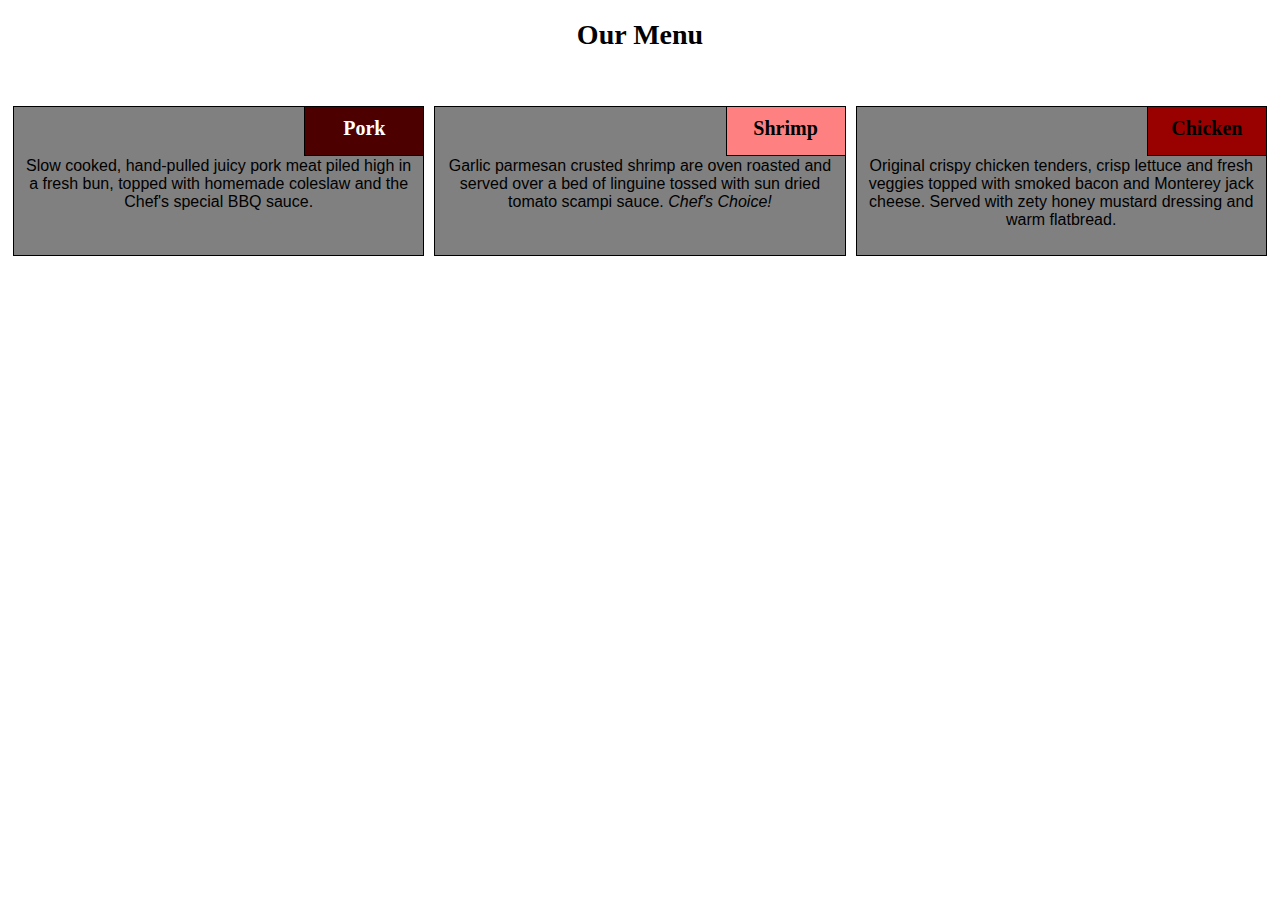
<file: mod2-soln/index.html>
<!DOCTYPE html>
<html>
<head>
<meta charset="utf-8">
<meta name="viewport" content="width= device-width, initial-scale= 1">
<title>Assignment solution for Module 2</title>
<link rel="stylesheet" href="css/style.css">

<style>
	
#italic{
	font-style: italic;
}

</style>

</head>
<body>
	<h1>Our Menu</h1>
<div class="row">
	<div class="col-lg-4 col-md-6 col-sm-12" id="container1">
	<p id="p1">Pork</p>
	<p>Slow cooked, hand-pulled juicy pork meat piled high in a fresh bun, topped with homemade coleslaw and the Chef's special BBQ sauce.</p>
	</div>

	<div class="col-lg-4 col-md-6 col-sm-12" id="container2">
	<p id="p2">Shrimp</p>
	<p>Garlic parmesan crusted shrimp are oven roasted and served over a bed of linguine tossed with sun dried tomato scampi sauce.<span id="italic"> Chef's Choice!</span></p>
	</div>

	<div class="col-lg-4 col-md-12 col-sm-12" id="container3">
	<p id="p3">Chicken</p>
	<p>Original crispy chicken tenders, crisp lettuce and fresh veggies topped with smoked bacon and Monterey jack cheese. Served with zety honey mustard dressing and warm flatbread.</p>
	</div>

</div>
</body>
</html>
</file>
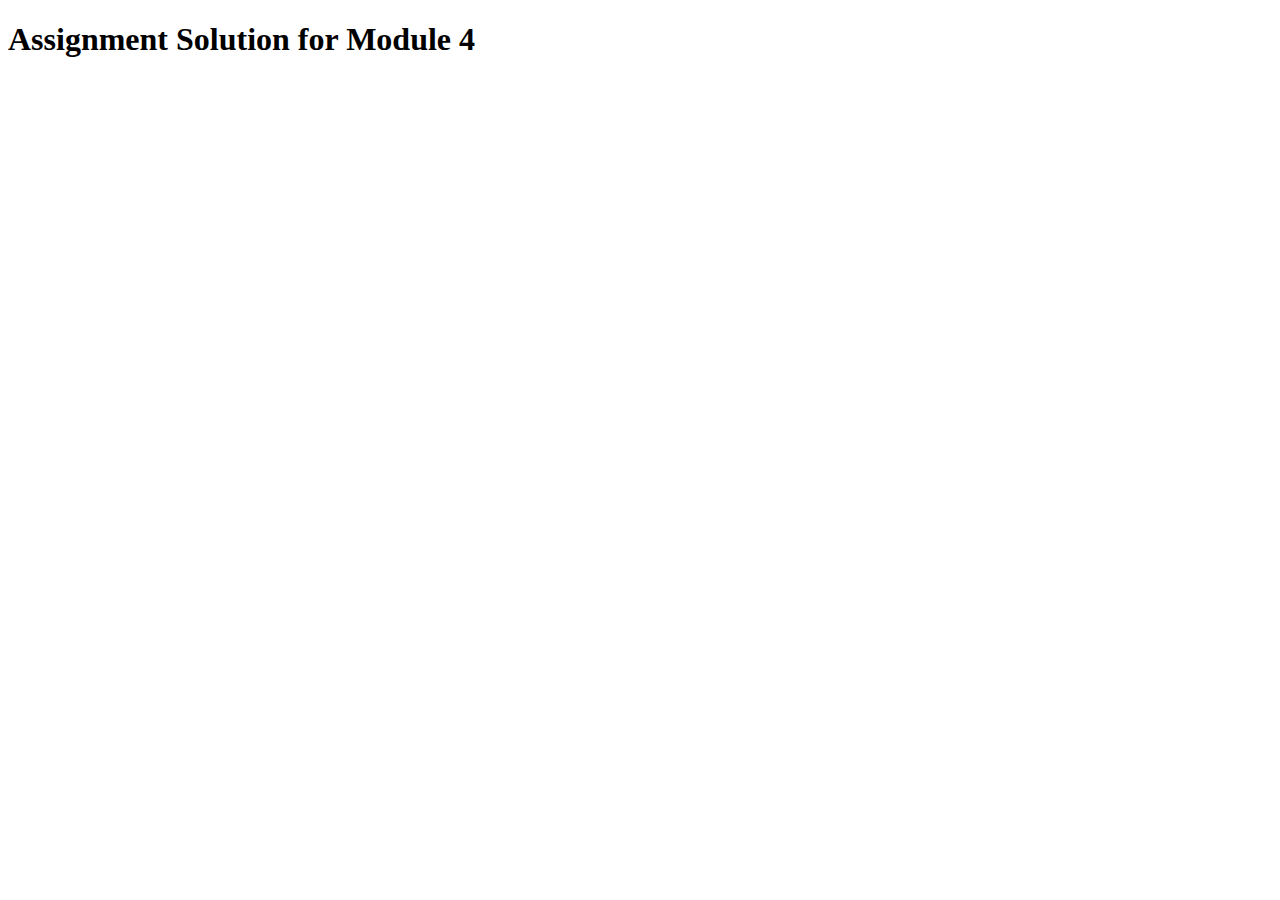
<file: mod4-soln/index.html>
<!DOCTYPE html>
<html>
<head>
  <meta charset="utf-8">
  <title>Assignment Solution for Module 4</title>
  <script>
    var names = []; 
  </script>
  <script src="SpeakHello.js"></script>
  <script src="SpeakGoodBye.js"></script>
  <script src="script.js"></script>
</head>
<body>
  <h1>Assignment Solution for Module 4</h1>
</body>
</html>
</file>
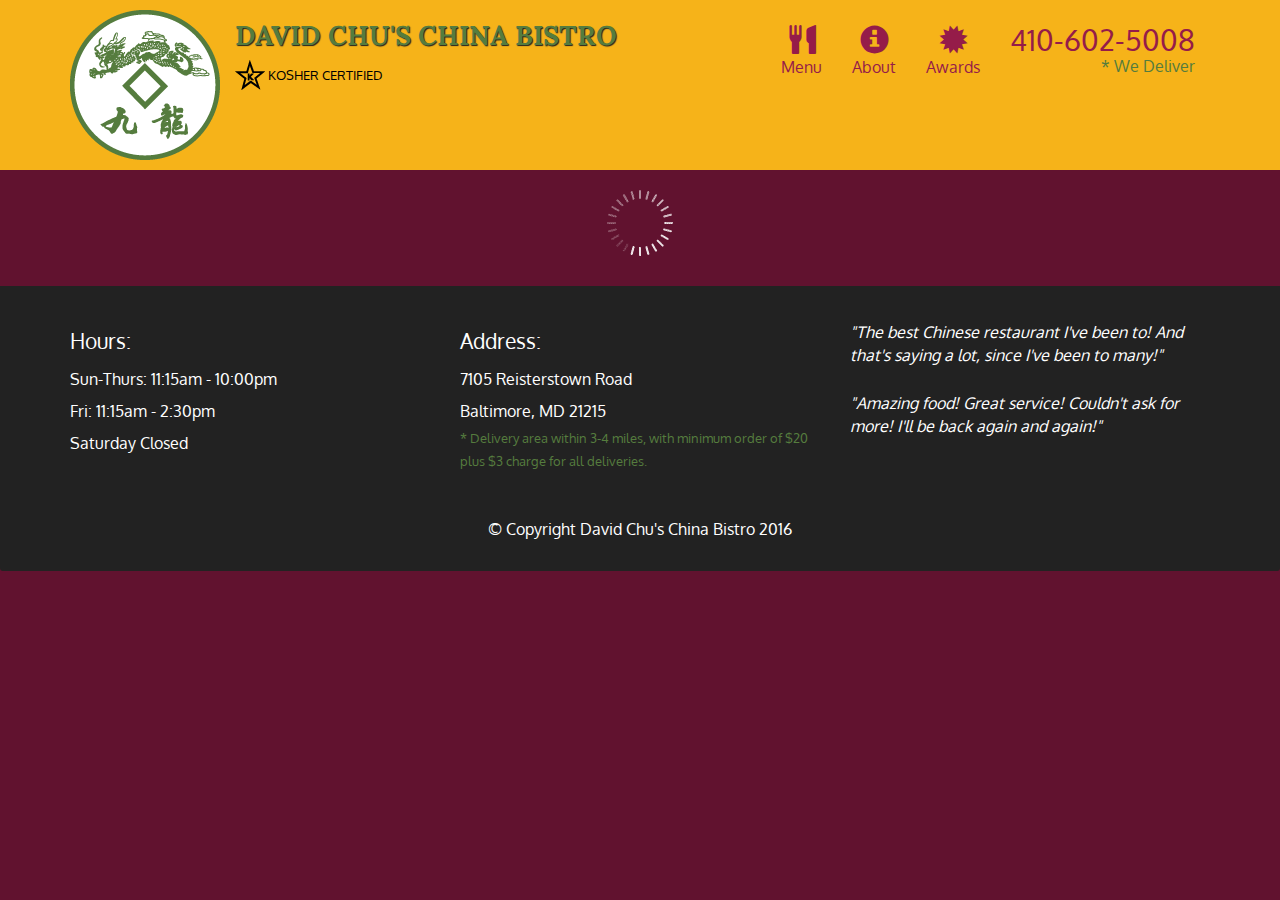
<file: mod5-soln/index.html>
<!doctype html>
<html lang="en">
  <head>
    <meta charset="utf-8">
    <meta http-equiv="X-UA-Compatible" content="IE=edge">
    <meta name="viewport" content="width=device-width, initial-scale=1">
    <title>David Chu's China Bistro</title>
    <link rel="stylesheet" href="css/bootstrap.min.css">
    <link rel="stylesheet" href="css/styles.css">
    <link href='https://fonts.googleapis.com/css?family=Oxygen:400,300,700' rel='stylesheet' type='text/css'>
    <link href='https://fonts.googleapis.com/css?family=Lora' rel='stylesheet' type='text/css'>
  </head>
<body>
  <header>
    <nav id="header-nav" class="navbar navbar-default">
      <div class="container">
        <div class="navbar-header">
          <a href="index.html" class="pull-left visible-md visible-lg">
            <div id="logo-img" alt="Logo image"></div>
          </a>

          <div class="navbar-brand">
            <a href="index.html"><h1>David Chu's China Bistro</h1></a>
            <p>
              <img src="images/star-k-logo.png" alt="Kosher certification">
              <span>Kosher Certified</span>
            </p>
          </div>

          <button id="navbarToggle" type="button" class="navbar-toggle collapsed" data-toggle="collapse" data-target="#collapsable-nav" aria-expanded="false">
            <span class="sr-only">Toggle navigation</span>
            <span class="icon-bar"></span>
            <span class="icon-bar"></span>
            <span class="icon-bar"></span>
          </button>
        </div>
        
        <div id="collapsable-nav" class="collapse navbar-collapse">
           <ul id="nav-list" class="nav navbar-nav navbar-right">
            <li id="navHomeButton" class="visible-xs active">
              <a href="index.html">
                <span class="glyphicon glyphicon-home"></span> Home</a>
            </li>
            <li id="navMenuButton">
              <a href="#" onclick="$dc.loadMenuCategories();">
                <span class="glyphicon glyphicon-cutlery"></span><br class="hidden-xs"> Menu</a>
            </li>
            <li>
              <a href="#">
                <span class="glyphicon glyphicon-info-sign"></span><br class="hidden-xs"> About</a>
            </li>
            <li>
              <a href="#">
                <span class="glyphicon glyphicon-certificate"></span><br class="hidden-xs"> Awards</a>
            </li>
            <li id="phone" class="hidden-xs">
              <a href="tel:410-602-5008">
                <span>410-602-5008</span></a><div>* We Deliver</div>
            </li>
          </ul><!-- #nav-list -->
        </div><!-- .collapse .navbar-collapse -->
      </div><!-- .container -->
    </nav><!-- #header-nav -->
  </header>

  <div id="call-btn" class="visible-xs">
    <a class="btn" href="tel:410-602-5008">
    <span class="glyphicon glyphicon-earphone"></span>
    410-602-5008
    </a>
  </div>
  <div id="xs-deliver" class="text-center visible-xs">* We Deliver</div>

  <div id="main-content" class="container"></div>

  <footer class="panel-footer">
    <div class="container">
      <div class="row">
        <section id="hours" class="col-sm-4">
          <span>Hours:</span><br>
          Sun-Thurs: 11:15am - 10:00pm<br>
          Fri: 11:15am - 2:30pm<br>
          Saturday Closed
          <hr class="visible-xs">
        </section>
        <section id="address" class="col-sm-4">
          <span>Address:</span><br>
          7105 Reisterstown Road<br>
          Baltimore, MD 21215
          <p>* Delivery area within 3-4 miles, with minimum order of $20 plus $3 charge for all deliveries.</p>
          <hr class="visible-xs">
        </section>
        <section id="testimonials" class="col-sm-4">
          <p>"The best Chinese restaurant I've been to! And that's saying a lot, since I've been to many!"</p>
          <p>"Amazing food! Great service! Couldn't ask for more! I'll be back again and again!"</p>
        </section>
      </div>
      <div class="text-center">&copy; Copyright David Chu's China Bistro 2016</div>
    </div>
  </footer>

  <!-- jQuery (Bootstrap JS plugins depend on it) -->
  <script src="js/jquery-2.1.4.min.js"></script>
  <script src="js/bootstrap.min.js"></script>
  <script src="js/ajax-utils.js"></script>
  <script src="js/script.js"></script>
</body>
</html>
</file>
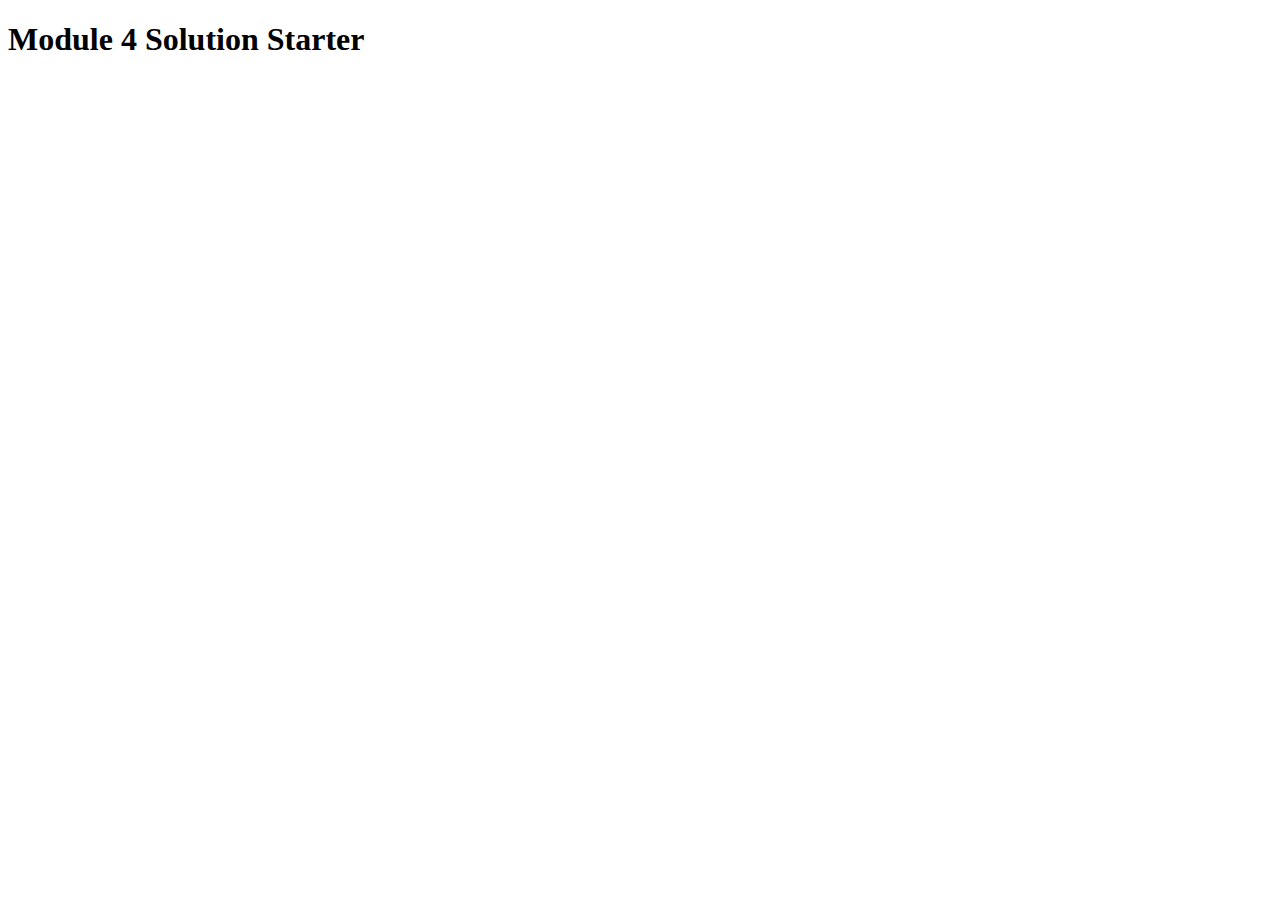
<file: mod4-prac/easier/index.html>
<!DOCTYPE html>
<html>
<head>
  <meta charset="utf-8">
  <title>Module 4 Solution Starter</title>
  <script src="SpeakHello.js"></script>
  <script src="SpeakGoodBye.js"></script>
  <script src="script.js"></script>
</head>
<body>
  <h1>Module 4 Solution Starter</h1>
</body>
</html>
</file>
<file: mod2-soln/css/style.css>
*{
	box-sizing: border-box;
}

h1{
	text-align: center;
	font-size: 175%;
	margin-bottom: 50px;
	font-family: Georgia, Garamond, serif;
}

p{
	height:150px;
	background-color: #808080;
	padding: 50px 10px 10px 10px;
	border: 1px solid black;
	margin: 5px;
	text-align: center;
	overflow: auto;
	font-family: Arial, Helvetica, sans-serif;
}

#container1{
	position: relative;
}
#container2{
	position: relative;
}
#container3{
	position: relative;
}

#p1{
	background-color: #4d0000;
	color: white;
  position: absolute;
  top: 0;
  right: 0;
  font-size: 125%;
  font-weight: bold;
  height: 50px;
 	width: 120px;
  padding: 10px;
  text-align: center;
  font-family: Georgia, Garamond, serif;
}

#p2{
	background-color: #ff8080;
  position: absolute;
  top: 0;
  right: 0;
  font-size: 125%;
  font-weight: bold;
  height: 50px;
 	width: 120px;
  padding: 10px;
  text-align: center;
  font-family: Georgia, Garamond, serif;
}
  
#p3{
  background-color: #990000;
  position: absolute;
  top: 0;
  right: 0;
  font-size: 125%;
  font-weight: bold;
  height: 50px;
 	width: 120px;
  padding: 10px;
  text-align: center;
  font-family: Georgia, Garamond, serif;
}

.row{
	width: 100%;
}


@media (min-width: 993px) {
  .col-lg-1, .col-lg-2, .col-lg-3, .col-lg-4, .col-lg-5, .col-lg-6, .col-lg-7, .col-lg-8, .col-lg-9, .col-lg-10, .col-lg-11, .col-lg-12 {
    float: left;
  }
  .col-lg-1 {
    width: 8.33%;
  }
  .col-lg-2 {
    width: 16.66%;
  }
  .col-lg-3 {
    width: 25%;
  }
  .col-lg-4 {
    width: 33.33%;
  }
  .col-lg-5 {
    width: 41.66%;
  }
  .col-lg-6 {
    width: 50%;
  }
  .col-lg-7 {
    width: 58.33%;
  }
  .col-lg-8 {
    width: 66.66%;
  }
  .col-lg-9 {
    width: 74.99%;
  }
  .col-lg-10 {
    width: 83.33%;
  }
  .col-lg-11 {
    width: 91.66%;
  }
  .col-lg-12 {
    width: 100%;  
  }
}


@media (min-width: 768px) and (max-width: 992px){
  .col-md-1, .col-md-2, .col-md-3, .col-md-4, .col-md-5, .col-md-6, .col-md-7, .col-md-8, .col-md-9, .col-md-10, .col-md-11, .col-md-12 {
    float: left;
  }
  .col-md-1 {
    width: 8.33%;
  }
  .col-md-2 {
    width: 16.66%;
  }
  .col-md-3 {
    width: 25%;
  }
  .col-md-4 {
    width: 33.33%;
  }
  .col-md-5 {
    width: 41.66%;
  }
  .col-md-6 {
    width: 50%;
  }
  .col-md-7 {
    width: 58.33%;
  }
  .col-md-8 {
    width: 66.66%;
  }
  .col-md-9 {
    width: 74.99%;
  }
  .col-md-10 {
    width: 83.33%;
  }
  .col-md-11 {
    width: 91.66%;
  }
  .col-md-12 {
    width: 100%;  
  }
}


@media (max-width: 767px) {
  .col-sm-1, .col-sm-2, .col-sm-3, .col-sm-4, .col-sm-5, .col-sm-6, .col-sm-7, .col-sm-8, .col-sm-9, .col-sm-10, .col-sm-11, .col-sm-12 {
    float: left;
  }
  .col-sm-1 {
    width: 8.33%;
  }
  .col-sm-2 {
    width: 16.66%;
  }
  .col-sm-3 {
    width: 25%;
  }
  .col-sm-4 {
    width: 33.33%;
  }
  .col-sm-5 {
    width: 41.66%;
  }
  .col-sm-6 {
    width: 50%;
  }
  .col-sm-7 {
    width: 58.33%;
  }
  .col-sm-8 {
    width: 66.66%;
  }
  .col-sm-9 {
    width: 74.99%;
  }
  .col-sm-10 {
    width: 83.33%;
  }
  .col-sm-11 {
    width: 91.66%;
  }
  .col-sm-12 {
    width: 100%;  
  }
}
</file>
<file: mod5-soln/css/styles.css>
body {
  font-size: 16px;
  color: #fff;
  background-color: #61122f;
  font-family: 'Oxygen', sans-serif;
}

/** HEADER **/
#header-nav {
  background-color: #f6b319;
  border-radius: 0;
  border: 0;
}

#logo-img {
  background: url('../images/restaurant-logo_large.png') no-repeat;
  width: 150px;
  height: 150px;
  margin: 10px 15px 10px 0;
}

.navbar-brand {
  padding-top: 25px;
}
.navbar-brand h1 { /* Restaurant name */
  font-family: 'Lora', serif;
  color: #557c3e;
  font-size: 1.5em;
  text-transform: uppercase;
  font-weight: bold;
  text-shadow: 1px 1px 1px #222;
  margin-top: 0;
  margin-bottom: 0;
  line-height: .75;
}
.navbar-brand a:hover, .navbar-brand a:focus {
  text-decoration: none;
}
.navbar-brand p { /* Kosher cert */
  color: #000;
  text-transform: uppercase;
  font-size: .7em;
  margin-top: 15px;
}
.navbar-brand p span { /* Star-K */
  vertical-align: middle;
}

#nav-list {
  margin-top: 10px;
}
#nav-list a {
  color: #951C49;
  text-align: center;
}
#nav-list a:hover {
  background: #E7E7E7;
}
#nav-list a span {
  font-size: 1.8em;
}

#phone {
  margin-top: 5px;
}
#phone a { /* Phone number */
  text-align: right;
  padding-bottom: 0;
}
#phone div { /* We Deliver */
  color: #557c3e;
  text-align: right;
  padding-right: 15px;
}

.navbar-header button.navbar-toggle, .navbar-header .icon-bar {
  border: 1px solid #61122f;
}
.navbar-header button.navbar-toggle {
  clear: both;
  margin-top: -30px;
}
/* END HEADER */

/* FOOTER */
.panel-footer {
  margin-top: 30px;
  padding-top: 35px;
  padding-bottom: 30px;
  background-color: #222;
  border-top: 0;
}
.panel-footer div.row {
  margin-bottom: 35px;
}
#hours, #address {
  line-height: 2;
}
#hours > span, #address > span {
  font-size: 1.3em;
}
#address p {
  color: #557c3e;
  font-size: .8em;
  line-height: 1.8;
}
#testimonials {
  font-style: italic;
}
#testimonials p:nth-child(2) {
  margin-top: 25px;
}
/* END FOOTER */



/* HOME PAGE */
.container .jumbotron {
  box-shadow: 0 0 50px #3F0C1F;
  border: 2px solid #3F0C1F;
}

#menu-tile, #specials-tile, #map-tile {
  height: 250px;
  width: 100%;
  margin-bottom: 15px;
  position: relative;
  border: 2px solid #3F0C1F;
  overflow: hidden;
}
#menu-tile:hover, #specials-tile:hover, #map-tile:hover {
  box-shadow: 0 1px 5px 1px #cccccc;
}
#menu-tile {
  background: url('../images/menu-tile.jpg') no-repeat;
  background-position: center;
}
#specials-tile {
  background: url('../images/specials-tile.jpg') no-repeat;
  background-position: center;
}
#menu-tile span, #specials-tile span, #map-tile span {
  position: absolute;
  bottom: 0;
  right: 0;
  width: 100%;
  text-align: center;
  font-size: 1.6em;
  text-transform: uppercase;
  background-color: #000;
  color: #fff;
  opacity: .8;
}
/* END HOME PAGE */

/* MENU CATEGORIES PAGE */
.category-tile { 
  position: relative;
  border: 2px solid #3F0C1F;
  overflow: hidden;
  width: 200px;
  height: 200px;
  margin: 0 auto 15px;
}
.category-tile span {
  position: absolute;
  bottom: 0;
  right: 0;
  width: 100%;
  text-align: center;
  font-size: 1.2em;
  text-transform: uppercase;
  background-color: #000;
  color: #fff;
  opacity: .8;
}
.category-tile:hover {
  box-shadow: 0 1px 5px 1px #cccccc;
}

#menu-categories-title + div {
  margin-bottom: 50px;
}
/* END MENU CATEGORIES PAGE */

/* SINGLE CATEGORY PAGE */
.menu-item-tile {
  margin-bottom: 25px;
}
.menu-item-tile hr {
  width: 80%;
}
.menu-item-tile .menu-item-price {
  font-size: 1.1em;
  text-align: right;
  margin-top: -15px;
  margin-right: -15px;
}
.menu-item-tile .menu-item-price span {
  font-size: .6em;
}
.menu-item-photo {
  position: relative;
  border: 2px solid #3F0C1F; 
  overflow: hidden;
  padding: 0;
  margin-right: -15px;
  margin-left: auto;
  margin-bottom: 20px;
  max-width: 250px;
}
.menu-item-photo div {
  position: absolute;
  bottom: 0;
  right: 0;
  width: 80px;
  background-color: #557c3e;
  text-align: center;
}
.menu-item-description {
  padding-right: 30px;
}
h3.menu-item-title {
  margin: 0 0 10px;
}
.menu-item-details {
  font-size: .9em;
  font-style: italic;
}
/* END SINGLE CATEGORY PAGE */


/********** Large devices only **********/
@media (min-width: 1200px) {
  .container .jumbotron {
    background: url('../images/jumbotron_1200.jpg') no-repeat;
    height: 675px;
  }
}

/********** Medium devices only **********/
@media (min-width: 992px) and (max-width: 1199px) {
  /* Header */
  #logo-img {
    background: url('../images/restaurant-logo_medium.png') no-repeat;
    width: 100px;
    height: 100px;
    margin: 5px 5px 5px 0;
  }
  /* End Header */

  /* Home Page */
  .container .jumbotron {
    background: url('../images/jumbotron_992.jpg') no-repeat;
    height: 558px;
  }
  /* End Home Page */
}

/********** Small devices only **********/
@media (min-width: 768px) and (max-width: 991px) {
  /* Home Page */
  .container .jumbotron {
    background: url('../images/jumbotron_768.jpg') no-repeat;
    height: 432px;
  }
  /* End Home Page */
}

/********** Extra small devices only **********/
@media (max-width: 767px) {
  /* Header */
  .navbar-brand {
    padding-top: 10px;
    height: 80px;
  }
  .navbar-brand h1 { /* Restaurant name */
    padding-top: 10px;
    font-size: 5vw; /* 1vw = 1% of viewport width */
  }
  .navbar-brand p { /* Kosher cert */
    font-size: .6em;
    margin-top: 12px;
  }
  .navbar-brand p img { /* Star-K */
    height: 20px;
  }

  #collapsable-nav a { /* Collapsed nav menu text */
    font-size: 1.2em;
  }
  #collapsable-nav a span { /* Collapsed nav menu glyph */
    font-size: 1em;
    margin-right: 5px;
  }

  #call-btn > a {
    font-size: 1.5em;
    display: block;
    margin: 0 20px;
    padding: 10px;
    border: 2px solid #fff;
    background-color: #f6b319;
    color: #951c49;
  }
  #xs-deliver {
    margin-top: 5px;
    font-size: .7em;
    letter-spacing: .1em;
    text-transform: uppercase;
  }
  /* End Header */

  /* Footer */
  .panel-footer section {
    margin-bottom: 30px;
    text-align: center;
  }
  .panel-footer section:nth-child(3) {
    margin-bottom: 0; /* margin already exists on the whole row */
  }
  .panel-footer section hr {
    width: 50%;
  }
  /* End Footer */

  /* Home Page */
  .container .jumbotron {
    margin-top: 30px;
    padding: 0;
  }
  #menu-tile, #specials-tile {
    width: 360px;
    margin: 0 auto 15px;
  }

  .menu-item-photo {
    margin-right: auto;
  }
  .menu-item-tile .menu-item-price {
    text-align: center;
  }
  .menu-item-description {
    text-align: center;;
  }
}


/********** Super extra small devices Only :-) (e.g., iPhone 4) **********/
@media (max-width: 479px) {
  /* Header */
  .navbar-brand h1 { /* Restaurant name */
    padding-top: 5px;
    font-size: 6vw;
  }
  /* End Header */
  
  /* Home page */
  #menu-tile, #specials-tile {
    width: 280px;
    margin: 0 auto 15px;
  }

  .col-xxs-12 {
    position: relative;
    min-height: 1px;
    padding-right: 15px;
    padding-left: 15px;
    float: left;
    width: 100%;
  }
}
</file>
